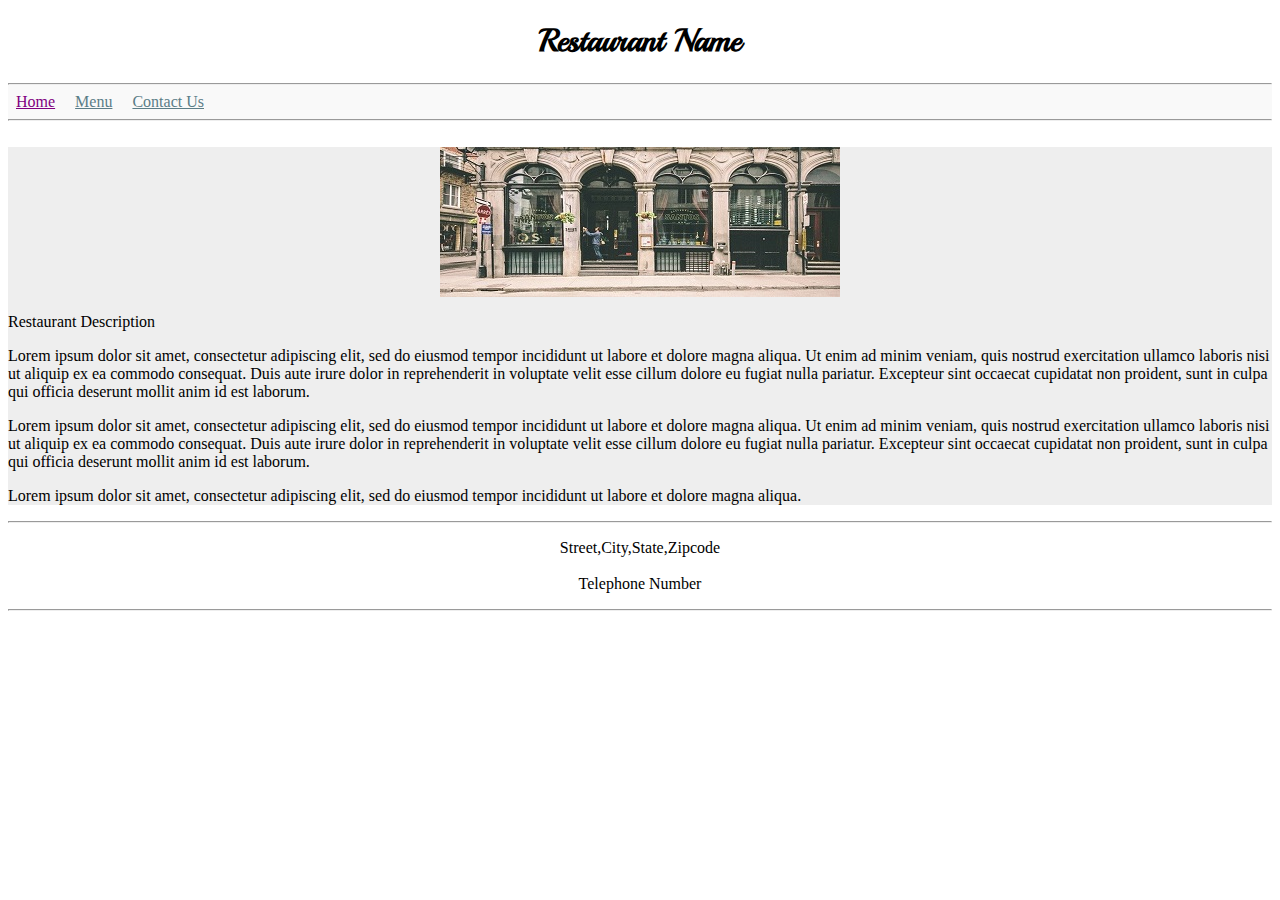
<file: restaurant/index.html>
<!DOCTYPE html>
<!--
Name: Navdeep Kaur
Date Created: 26/05/2021
Most recent revision:
-->
<html lang="en">

<head>
    <title>Home Page
    </title>
    <!-- Bootstrap CDN copied from https://getbootstrap.com/docs/4.1/getting-started/introduction/ -->
    <link rel="stylesheet" href="https://stackpath.bootstrapcdn.com/bootstrap/4.1.3/css/bootstrap.min.css" integrity="sha384-MCw98/SFnGE8fJT3GXwEOngsV7Zt27NXFoaoApmYm81iuXoPkFOJwJ8ERdknLPMO" crossorigin="anonymous">

    <link rel="preconnect" href="https://fonts.gstatic.com">
    <link href="https://fonts.googleapis.com/css2?family=BioRhyme:wght@400;800&family=Playball&display=swap" rel="stylesheet">
    <link rel="stylesheet" type="text/css" href="styles/restaurantStyles.css" />
    <style>
        ul {
            list-style-type: none;
            margin: 0;
            padding: 0;
            overflow: hidden;
        }
        
        li {
            float: left;
        }
        
        li a {
            display: block;
            padding: 8px;
        }
    </style>
</head>

<body>
    <div class="container-fluid">
        <main>
            <header>
                <h1>Restaurant Name</h1>
            </header>

            <nav>
                <hr/>
                <a href="">Home</a>
                <a href="menu.html">Menu</a>
                <a href="contactus.html">Contact Us</a>
                <hr/>
            </nav>
            <br/>
            <section style="background:#EEEEEE;">
                <article>
                    <img style="margin-left:auto; margin-right:auto; display:block;" src="images/restaurant.jpg" alt="restaurant image">
                    <p>Restaurant Description</p>
                    <p>Lorem ipsum dolor sit amet, consectetur adipiscing elit, sed do eiusmod tempor incididunt ut labore et dolore magna aliqua. Ut enim ad minim veniam, quis nostrud exercitation ullamco laboris nisi ut aliquip ex ea commodo consequat.
                        Duis aute irure dolor in reprehenderit in voluptate velit esse cillum dolore eu fugiat nulla pariatur. Excepteur sint occaecat cupidatat non proident, sunt in culpa qui officia deserunt mollit anim id est laborum.</p>
                    <p>Lorem ipsum dolor sit amet, consectetur adipiscing elit, sed do eiusmod tempor incididunt ut labore et dolore magna aliqua. Ut enim ad minim veniam, quis nostrud exercitation ullamco laboris nisi ut aliquip ex ea commodo consequat.
                        Duis aute irure dolor in reprehenderit in voluptate velit esse cillum dolore eu fugiat nulla pariatur. Excepteur sint occaecat cupidatat non proident, sunt in culpa qui officia deserunt mollit anim id est laborum.</p>
                    <p>Lorem ipsum dolor sit amet, consectetur adipiscing elit, sed do eiusmod tempor incididunt ut labore et dolore magna aliqua.</p>
                </article>
            </section>
            <footer>
                <hr/>
                <p>Street,City,State,Zipcode<br/>
                    <br/>Telephone Number</p>
                <hr/>
            </footer>
        </main>
        <!-- CDN links copied from https://getbootstrap.com/docs/4.1/getting-started/introduction/ -->
        <script src="https://code.jquery.com/jquery-3.3.1.slim.min.js" integrity="sha384-q8i/X+965DzO0rT7abK41JStQIAqVgRVzpbzo5smXKp4YfRvH+8abtTE1Pi6jizo" crossorigin="anonymous"></script>
        <script src="https://cdnjs.cloudflare.com/ajax/libs/popper.js/1.14.3/umd/popper.min.js" integrity="sha384-ZMP7rVo3mIykV+2+9J3UJ46jBk0WLaUAdn689aCwoqbBJiSnjAK/l8WvCWPIPm49" crossorigin="anonymous"></script>
        <script src="https://stackpath.bootstrapcdn.com/bootstrap/4.1.3/js/bootstrap.min.js" integrity="sha384-ChfqqxuZUCnJSK3+MXmPNIyE6ZbWh2IMqE241rYiqJxyMiZ6OW/JmZQ5stwEULTy" crossorigin="anonymous"></script>
    </div>
</body>

</html>
</file>
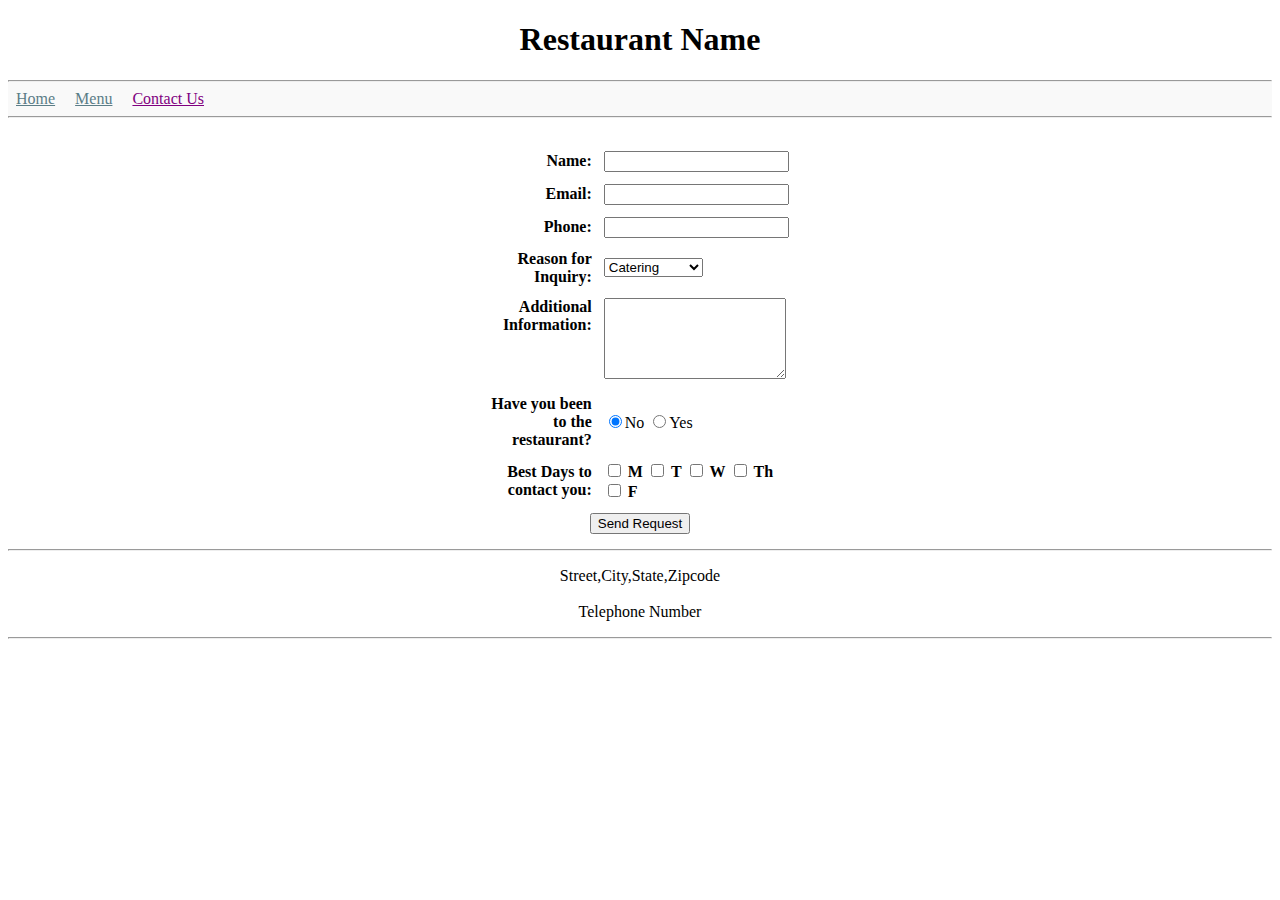
<file: restaurant/contactus.html>
<!DOCTYPE html>
<!--
Name: Navdeep Kaur
Date Created: 26/05/2021
Most recent revision:
-->
<html lang="en">

<head>
    <title>Contact Us
    </title>
    <!-- Bootstrap CDN copied from https://getbootstrap.com/docs/4.1/getting-started/introduction/ -->
    <link rel="stylesheet" href="https://stackpath.bootstrapcdn.com/bootstrap/4.1.3/css/bootstrap.min.css" integrity="sha384-MCw98/SFnGE8fJT3GXwEOngsV7Zt27NXFoaoApmYm81iuXoPkFOJwJ8ERdknLPMO" crossorigin="anonymous">
    <style>
        .align-right {
            text-align: right;
        }
        
        th,
        td {
            padding: 5px;
        }
        
        label {
            font-weight: bold;
        }
        
        #contact {
            margin: auto;
        }
    </style>
    <link rel="stylesheet" type="text/css" href="styles/restaurantStyles.css" />

</head>

<body>
    <div class="container-fluid">
        <main>
            <header>
                <h1>Restaurant Name</h1>
            </header>

            <nav>
                <hr/>
                <a href="index.html">Home</a>
                <a href="menu.html">Menu</a>
                <a href="">Contact Us</a>
                <hr/>
            </nav>
            <br/>
            <main>
                <section>
                    <form action="submit.html" method="post">
                        <table id="contact" width="25%">
                            <tr>
                                <td class="align-right"><label for="name">Name:</label></td>
                                <td><input type="text" name="name" id="name" />
                                </td>
                            </tr>
                            <tr>
                                <td class="align-right"><label for="email">Email:</label></td>
                                <td><input type="text" name="email" id="email" /></td>
                            </tr>
                            <tr>
                                <td class="align-right"><label for="ph_number">Phone:</label></td>
                                <td><input type="number" name="ph_number" id="ph_number" /></td>
                            </tr>
                            <tr>
                                <td class="align-right"><label for="reason">Reason for Inquiry:</label></td>
                                <td><select name="reason" id="reason">
				<option value="default">Catering</option>
				<option value="private_party">Private Party</option>
				<option value="feedback">Feedback</option>
				<option value="other">Other</option>
			</select></td>
                            </tr>
                            <tr>
                                <td style="vertical-align:top; text-align:right"><label for="add_info">Additional Information:</label></td>
                                <td><textarea id="add_info" name="add_info" rows="5"></textarea></td>
                            </tr>
                            <tr>
                                <td class="align-right"><label for="visited_restaurant">Have you been to the restaurant?</label>
                                </td>
                                <td>
                                    <input type="radio" name="visited_restaurant" value="no" checked/>No
                                    <input type="radio" name="visited_restaurant" value="yes" />Yes<br/>
                                </td>
                            </tr>
                            <tr>
                                <td class="align-right"><label for="days_of_week">Best Days to contact you:</label>
                                </td>
                                <td>
                                    <input type="checkbox" name="days_of_week" value="monday" id="monday" />
                                    <label for="monday">M</label>
                                    <input type="checkbox" name="days_of_week" value="tuesday" id="tuesday" />
                                    <label for="monday">T</label>
                                    <input type="checkbox" name="days_of_week" value="wednesday" id="wednesday" />
                                    <label for="monday">W</label>
                                    <input type="checkbox" name="days_of_week" value="thursday" id="thursday" />
                                    <label for="monday">Th</label>
                                    <input type="checkbox" name="days_of_week" value="friday" id="friday" />
                                    <label for="friday">F</label>
                                </td>
                                <tr>
                                    <td style="text-align:center" colspan="2"><input type="submit" name="submit" value="Send Request" /></td>
                                </tr>
                            </tr>
                        </table>
                    </form>
                </section>
            </main>
            <footer>
                <hr/>
                <p>Street,City,State,Zipcode<br/><br/> Telephone Number</p>
                <hr/>
            </footer>
            <!-- CDN links copied from https://getbootstrap.com/docs/4.1/getting-started/introduction/ -->
            <script src="https://code.jquery.com/jquery-3.3.1.slim.min.js" integrity="sha384-q8i/X+965DzO0rT7abK41JStQIAqVgRVzpbzo5smXKp4YfRvH+8abtTE1Pi6jizo" crossorigin="anonymous"></script>
            <script src="https://cdnjs.cloudflare.com/ajax/libs/popper.js/1.14.3/umd/popper.min.js" integrity="sha384-ZMP7rVo3mIykV+2+9J3UJ46jBk0WLaUAdn689aCwoqbBJiSnjAK/l8WvCWPIPm49" crossorigin="anonymous"></script>
            <script src="https://stackpath.bootstrapcdn.com/bootstrap/4.1.3/js/bootstrap.min.js" integrity="sha384-ChfqqxuZUCnJSK3+MXmPNIyE6ZbWh2IMqE241rYiqJxyMiZ6OW/JmZQ5stwEULTy" crossorigin="anonymous"></script>
    </div>
</body>

</html>
</file>
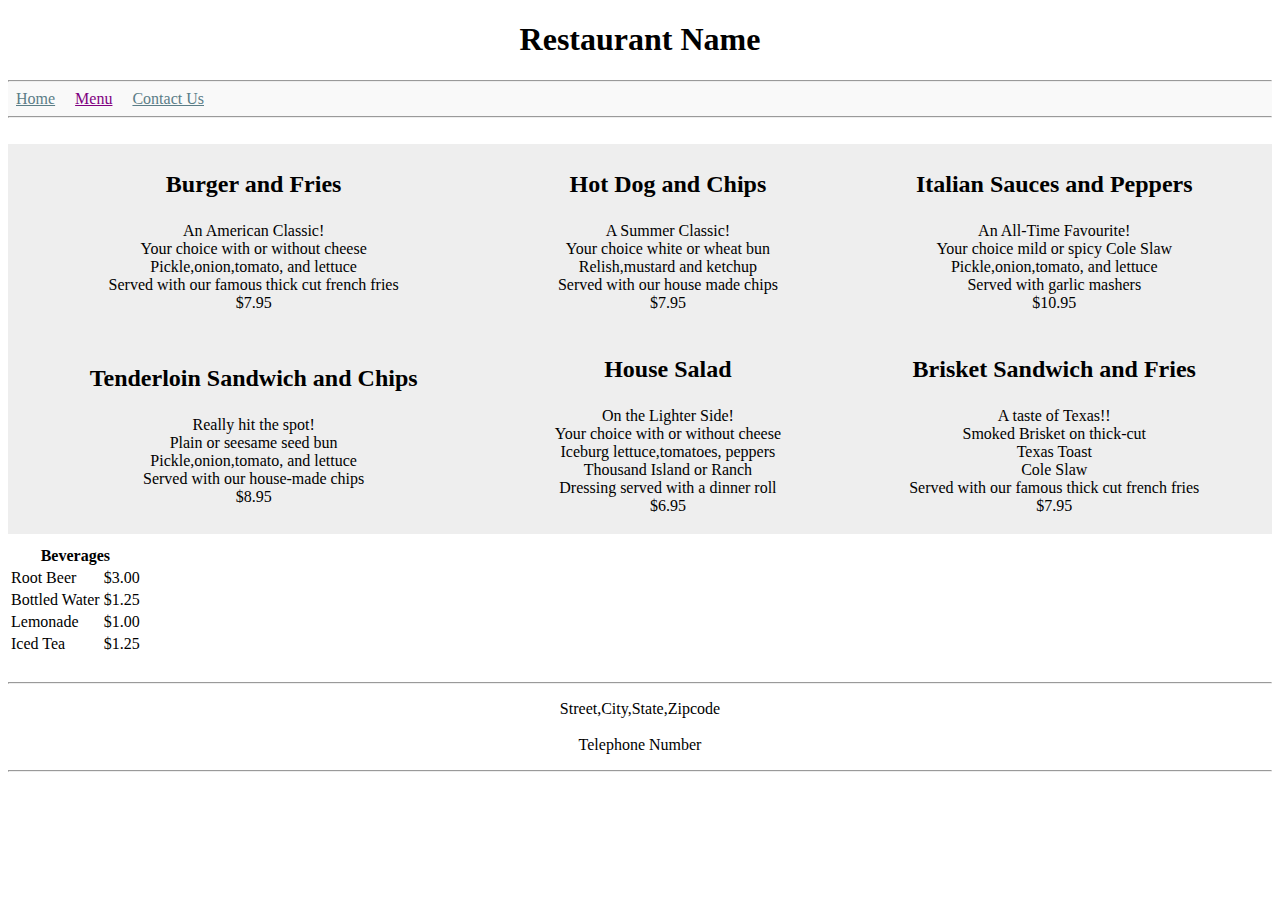
<file: restaurant/menu.html>
<!DOCTYPE html>
<!--
Name: Navdeep Kaur
Date Created: 26/05/2021
Most recent revision:
-->
<html lang="en">

<head>
    <title>Menu
    </title>
    <!-- Bootstrap CDN copied from https://getbootstrap.com/docs/4.1/getting-started/introduction/ -->
    <link rel="stylesheet" href="https://stackpath.bootstrapcdn.com/bootstrap/4.1.3/css/bootstrap.min.css" integrity="sha384-MCw98/SFnGE8fJT3GXwEOngsV7Zt27NXFoaoApmYm81iuXoPkFOJwJ8ERdknLPMO" crossorigin="anonymous">
    <style>
        .menu {
            text-align: center;
        }
        
        .heading {
            font-weight: bold;
            font-size: 1.5em;
        }
    </style>
    <link rel="stylesheet" type="text/css" href="styles/restaurantStyles.css" />
</head>

<body>
    <div class="container-fluid">
        <main>
            <header>
                <h1>Restaurant Name</h1>
            </header>

            <nav>
                <hr/>
                <a href="index.html">Home</a>
                <a href="">Menu</a>
                <a href="contactus.html">Contact Us</a>
                <hr/>
            </nav>
            <br/>
            <section style="background:#EEEEEE;">
                <table width="100%">
                    <tr>
                        <td>
                            <article class="menu">
                                <p class="heading">Burger and Fries</p>
                                <p>An American Classic!<br/> Your choice with or without cheese<br/> Pickle,onion,tomato, and lettuce<br/> Served with our famous thick cut french fries<br/> $7.95
                                </p>
                            </article>
                        </td>
                        <td>
                            <article class="menu">
                                <p class="heading">Hot Dog and Chips</p>
                                A Summer Classic!<br/> Your choice white or wheat bun<br/> Relish,mustard and ketchup<br/> Served with our house made chips<br/> $7.95
                                </p>
                            </article>
                        </td>
                        <td>
                            <article class="menu">
                                <p class="heading">Italian Sauces and Peppers</p>
                                An All-Time Favourite!<br/> Your choice mild or spicy Cole Slaw<br/> Pickle,onion,tomato, and lettuce<br/> Served with garlic mashers<br/> $10.95
                                </p>
                            </article>
                        </td>
                    </tr>
                    <tr>
                        <td>
                            <article class="menu">
                                <p class="heading">Tenderloin Sandwich and Chips</p>
                                Really hit the spot!<br/> Plain or seesame seed bun<br/> Pickle,onion,tomato, and lettuce<br/> Served with our house-made chips<br/> $8.95
                                </p>
                            </article>
                        </td>
                        <td>
                            <article class="menu">
                                <p class="heading">House Salad</p>
                                On the Lighter Side!<br/> Your choice with or without cheese<br/> Iceburg lettuce,tomatoes, peppers<br/> Thousand Island or Ranch<br/> Dressing served with a dinner roll<br/> $6.95
                                </p>
                            </article>
                        </td>
                        <td>
                            <article class="menu">
                                <p class="heading">Brisket Sandwich and Fries</p>
                                A taste of Texas!!<br/> Smoked Brisket on thick-cut<br/> Texas Toast<br/> Cole Slaw<br/> Served with our famous thick cut french fries<br/> $7.95
                                </p>
                            </article>
                        </td>
                    </tr>

                </table>
            </section>
            <section style="margin-top:10px;">
                <table class="table table-striped table-bordered">
                    <thead>
                        <tr>
                            <th colspan="2">
                                Beverages</th>
                        </tr>
                    </thead>
                    <tbody>
                        <tr>
                            <td>Root Beer</td>
                            <td>$3.00</td>
                        </tr>
                        <tr>
                            <td>Bottled Water</td>
                            <td>$1.25</td>
                        </tr>
                        <tr>
                            <td>Lemonade</td>
                            <td>$1.00</td>
                        </tr>
                        <tr>
                            <td>Iced Tea</td>
                            <td>$1.25</td>
                        </tr>
                    </tbody>
                </table>
            </section </main>
            <br/>
            <footer>
                <hr/>
                <p>Street,City,State,Zipcode<br/><br/> Telephone Number</p>
                <hr/>
            </footer>
            <!-- CDN links copied from https://getbootstrap.com/docs/4.1/getting-started/introduction/ -->
            <script src="https://code.jquery.com/jquery-3.3.1.slim.min.js" integrity="sha384-q8i/X+965DzO0rT7abK41JStQIAqVgRVzpbzo5smXKp4YfRvH+8abtTE1Pi6jizo" crossorigin="anonymous"></script>
            <script src="https://cdnjs.cloudflare.com/ajax/libs/popper.js/1.14.3/umd/popper.min.js" integrity="sha384-ZMP7rVo3mIykV+2+9J3UJ46jBk0WLaUAdn689aCwoqbBJiSnjAK/l8WvCWPIPm49" crossorigin="anonymous"></script>
            <script src="https://stackpath.bootstrapcdn.com/bootstrap/4.1.3/js/bootstrap.min.js" integrity="sha384-ChfqqxuZUCnJSK3+MXmPNIyE6ZbWh2IMqE241rYiqJxyMiZ6OW/JmZQ5stwEULTy" crossorigin="anonymous"></script>
    </div>
</body>

</html>
</file>
<file: restaurant/styles/restaurantStyles.css>
header,
footer {
    text-align: center;
}

header h1 {
    font-family: 'BioRhyme', serif;
    font-family: 'Playball', cursive;
}

main {
    margin: 0;
    padding: 0;
}

nav {
    margin-bottom: 0;
    background-color: #f9f9f9;
}

nav a {
    padding: 0.5em;
}

nav a:link {
    color: #5b7d87;
    text-decoration: underline;
}

nav a:visited {
    color: purple;
}

nav a:hover {
    font-weight: bold;
}

nav a:active {
    text-decoration: none;
}
</file>
